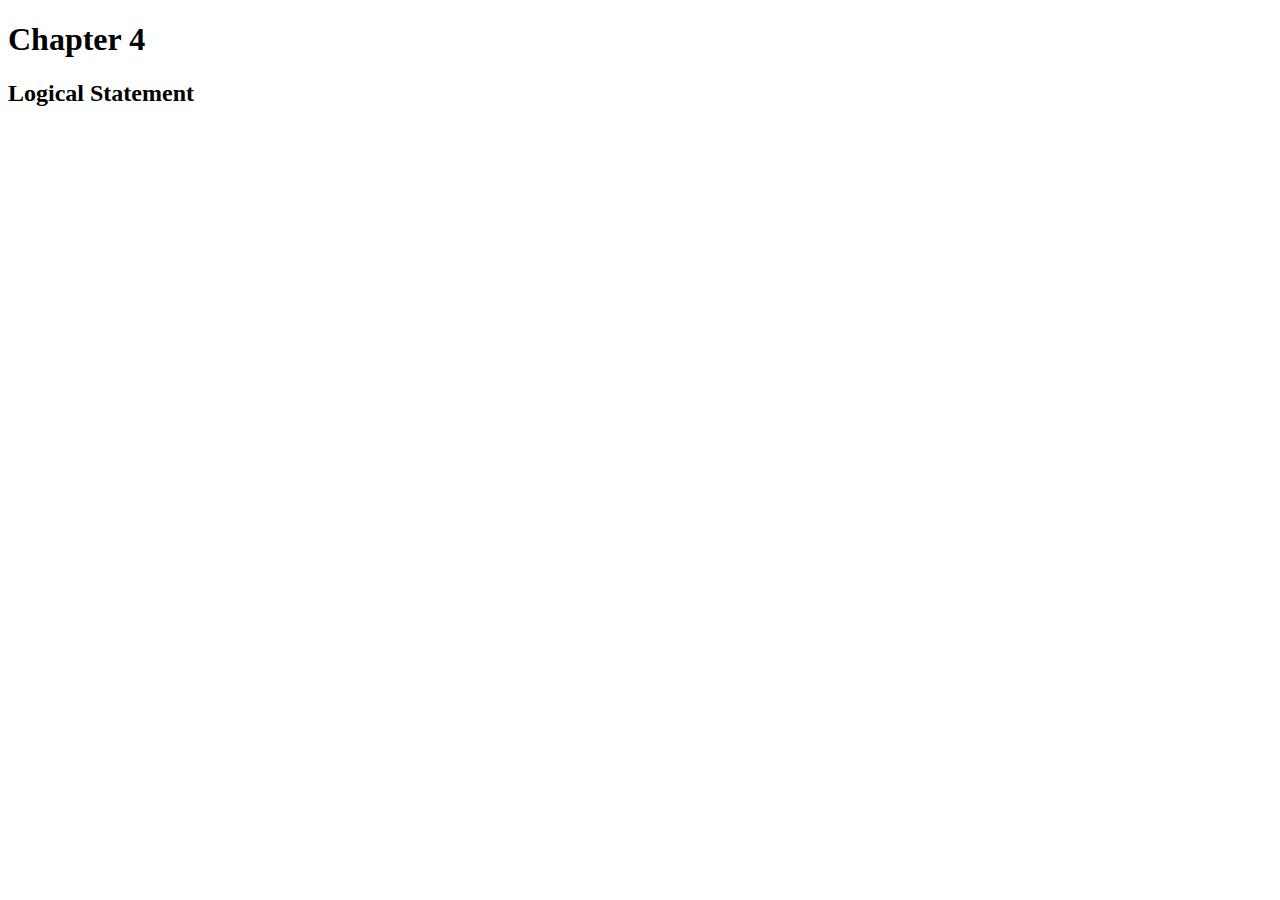
<file: Chapter4/index.html>
<!DOCTYPE html>
<html lang="en">
<head>
    <meta charset="UTF-8">
    <meta name="viewport" content="width=device-width, initial-scale=1.0">
    <script defer src="index.mjs"></script>
    <title>Document</title>
</head>
<body>
    <h1>Chapter 4</h1>
    <h2>Logical Statement</h2>
</body>
</html>
</file>
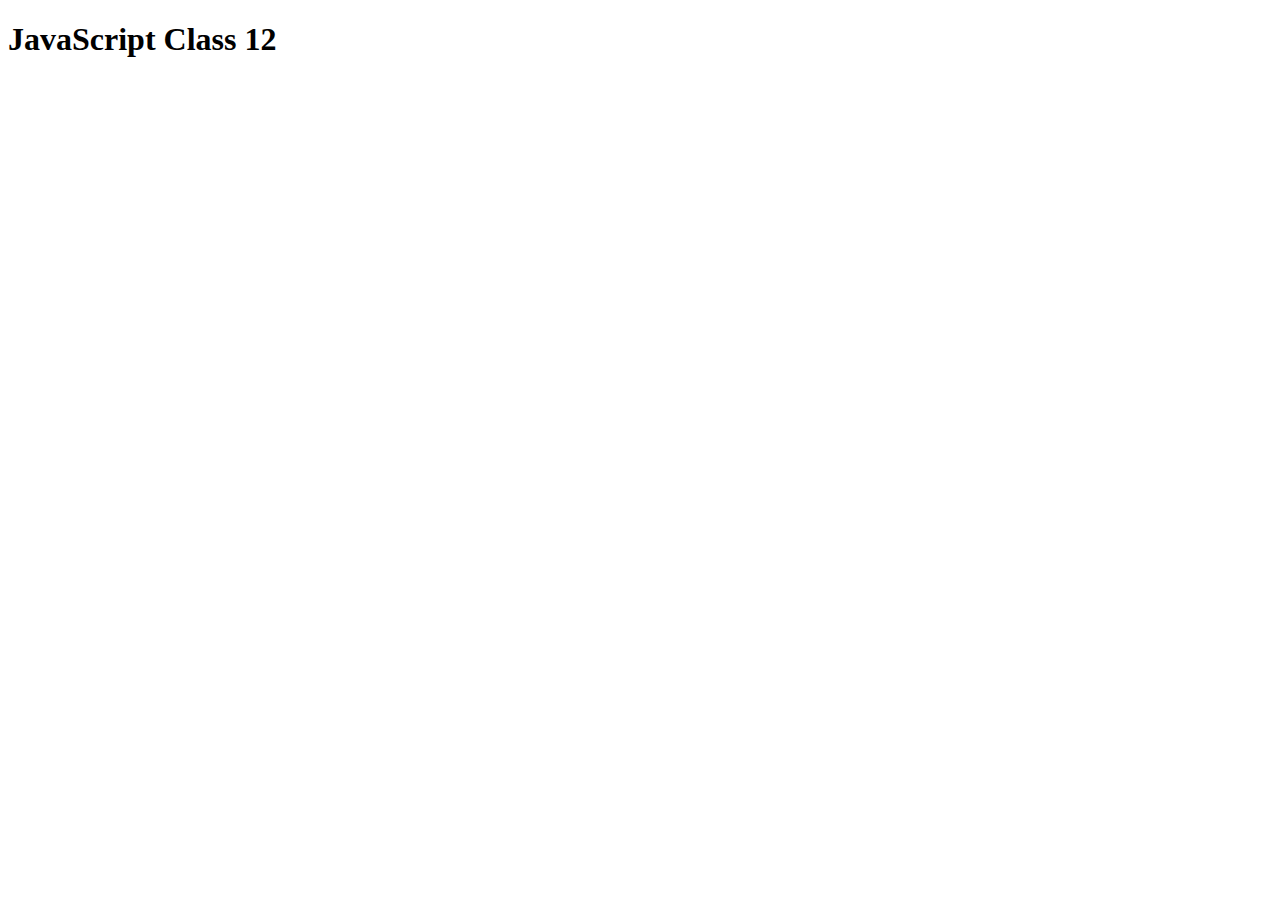
<file: Chapter5/index.html>
<!DOCTYPE html>
<html lang="en">
<head>
    <meta charset="UTF-8">
    <meta name="viewport" content="width=device-width, initial-scale=1.0">
    <title>Class12</title>
</head>
<body>
    <h1>JavaScript Class 12</h1>
    <script src="main.js"></script>
</body>
</html>
</file>
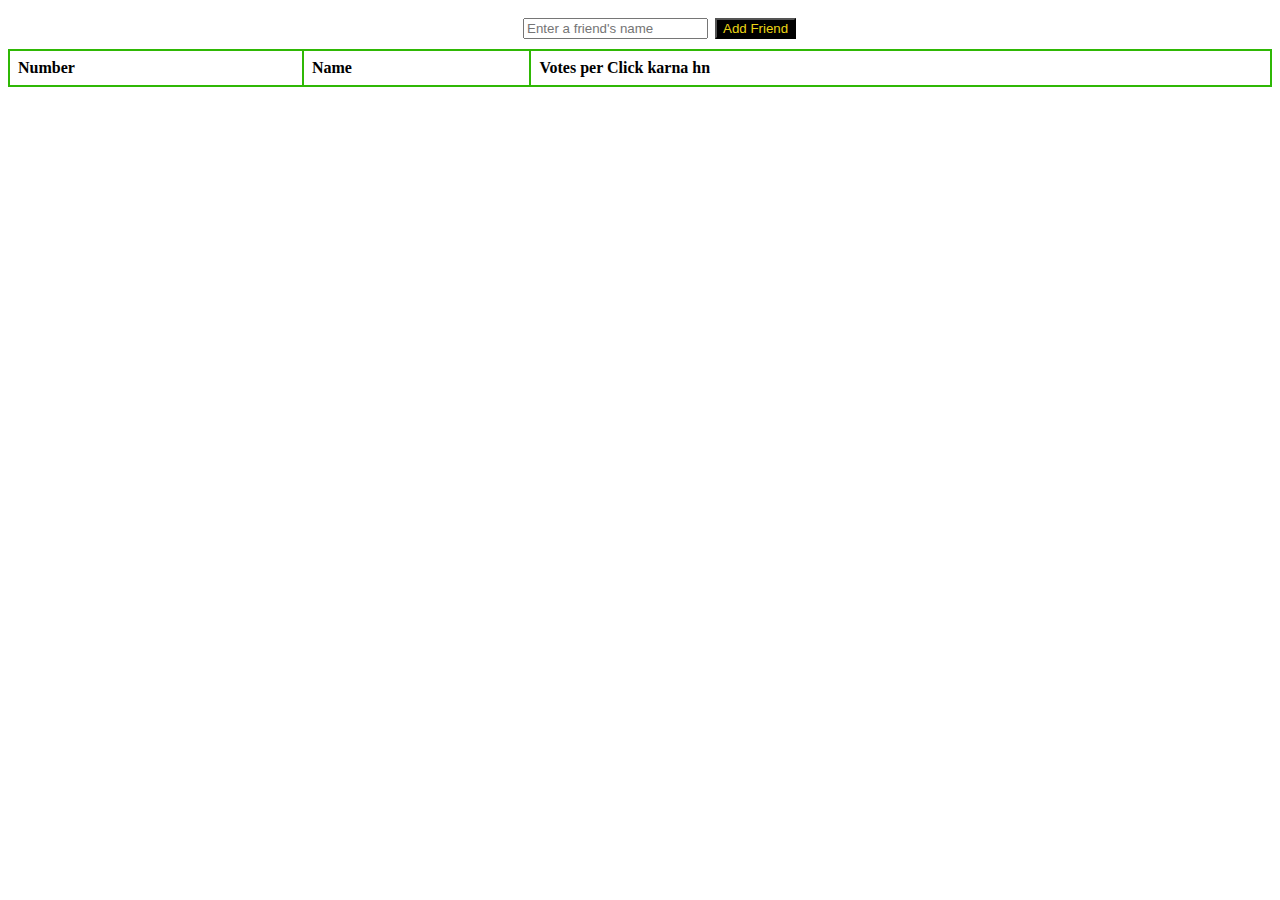
<file: Chapter9/index.html>
<!DOCTYPE html>
<html lang="en">

<head>
    <meta charset="UTF-8">
    <meta name="viewport" content="width=device-width, initial-scale=1.0">
    <link rel="stylesheet" href="style.css">
    <link rel="shortcut icon" href="" type="image/x-icon">
    <title>Dom</title>
</head>

<body>
    <!-- <script>
        function rainbowify(){
            let divs = document.getElementsByTagName("div");
            console.log(divs)
            for(let i = 0; i < divs.length; i++){
                divs[i].style.backgroundColor = divs[i].id
            }
        }
    </script> -->

    <!-- <style>
        div{
            height: 30px;
            width: 30px;
            background-color: rgb(168, 17, 17);
        }
    </style>
    <div id="red"></div>
    <div id="orange"></div>
    <div id="yellow"></div>
    <div id="green"></div>
    <div id="blue"></div>
    <div id="indigo"></div>
    <div id="violet"></div>
    <button onclick="rainbowify()">Make me a rainbow</button>
    <script>
        function disappear() {
            document.getElementById("shape").classList.add("hide");
        }
    </script>
    <style>
        .hide {
            display: none;
        }

        .square {
            height: 100px;
            width: 100px;
            background-color: yellow;
        }

        .square.blue {
            background-color: blue;
        }
        .hide {
            background-color: rgb(162, 0, 255);
        }
    </style>
    <div id="shape" class="square blue"></div>
<
    <button onclick="disappear()">Change!</button>
    <div id="shape" class="square"></div>
    <button onclick="changeAttr()">Change attributes...</button>
    <h1>DOM</h1>
    <h3>Document Object Model.</h3>
    <h2>What is the DOM?</h2>
    <p id="magic">DOM stands for Document Object Model. It is a programming interface that allows us to create, change,
        or remove
        elements from the document. We can also add events to these elements to make our page more dynamic.
        The DOM views an HTML document as a tree of nodes. A node represents an HTML element.
        Let's take a look at this HTML code to better understand the DOM tree structure. <br>
        Our document is called the root node and contains one child node which is the element. The element contains two
        children which are the and elements.
        Both the and elements have children of their own. Here is another way to visualize this tree of nodes.
    </p>
    <button id="one" onclick="rainbowify()">Don't click</button>
    <button id="b1" onclick="toggleDisplay()">Button1</button>
    <button id="b2" onclick="stop(this)">Button2</button>
    <table style="cursor: pointer;" id="html">
        <tbody>
            <tr></tr>
            <th></th>
        </tbody>
    </table>
    <div id="message"></div> -->
    <!-- <div id="square" style="width: 100px;height:100px;background-color:aqua"></div>
   
        <button onclick="addRandomNumber()">Add a Number</button> -->
        <!-- <h1>Friends List</h1>
    <input type="text" id="friendName" placeholder="Enter a friend's name">
    <button id="addFriend">Add Friend</button>
    <table id="friendTable">
        <thead>
            <tr>
                <th>Number</th>
                <th>Name</th>
                <th>Votes</th>
            </tr>
        </thead>
        <tbody id="friendList">
        </tbody>
    </table> -->
    <input type="text" style="margin: 10px -7px 10px 515px ;" id="friendNameInput" placeholder="Enter a friend's name">
    <button id="addFriendButton">Add Friend</button>
    <div id="outputArea">
        <table>
            <thead>
                <tr>
                    <th>Number</th>
                    <th>Name</th>
                    <th>Votes per Click karna hn</th>
                </tr>
            </thead>
            <tbody id="friendList">
            </tbody>
        </table>
    </div>
        <!-- <div class="btn">Click Me</div> -->
    <script src="main.js"></script>
</body>

</html>
</file>
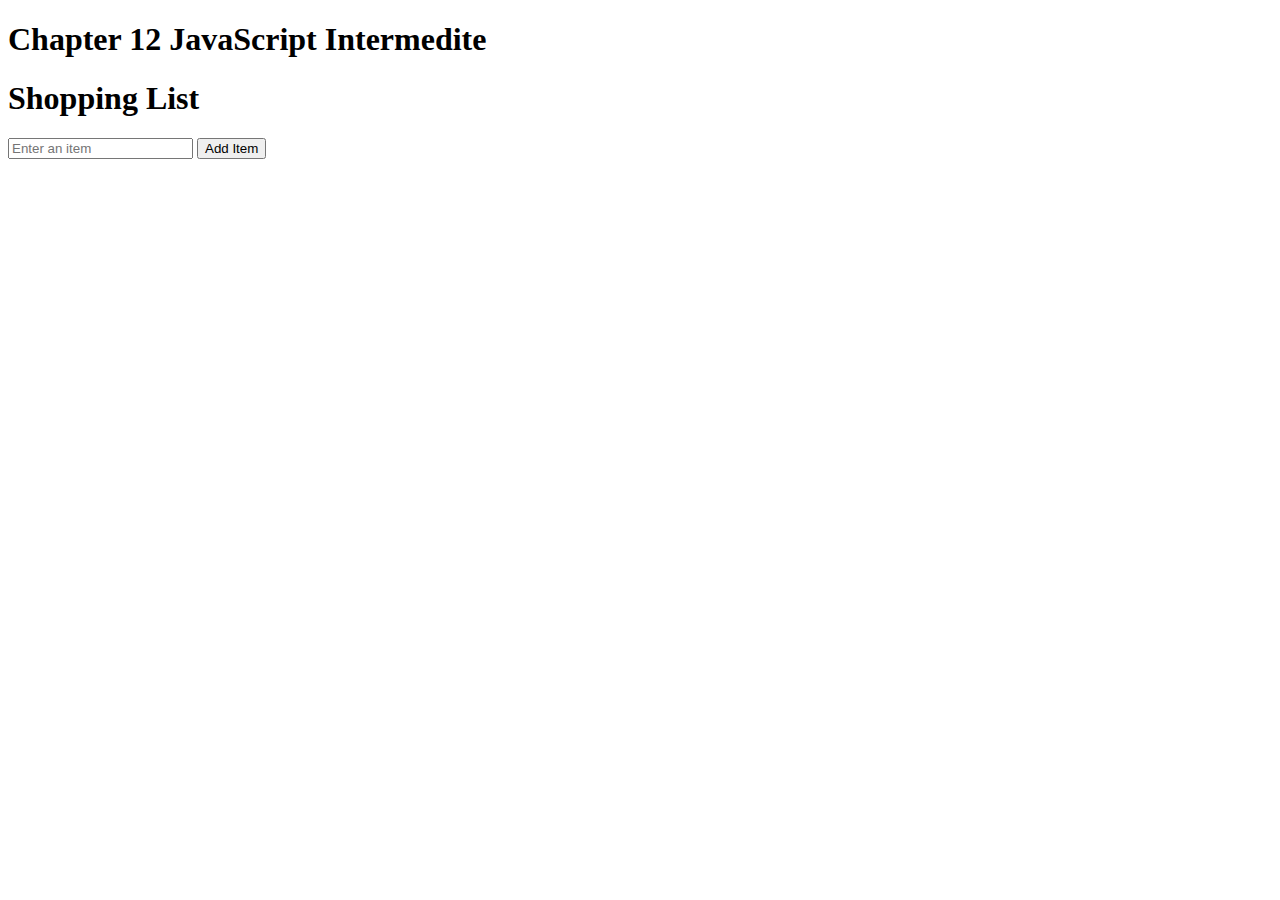
<file: IntermediateJavaScript/index.html>
<!DOCTYPE html>
<html lang="en">

<head>
    <meta charset="UTF-8">
    <meta name="viewport" content="width=device-width, initial-scale=1.0">
    <title>Complete JavaScript Course</title>
</head>
<body>
    <h1>Chapter 12 JavaScript Intermedite</h1>
    <h1>Shopping List</h1>

    <input type="text" id="itemInput" placeholder="Enter an item">
    <button id="addButton">Add Item</button>

    <ul id="itemList"></ul>
    <!-- <div id="output"> Complete JavaScript Course</div>
    Search for:
    <input id="sText" type="text">
    <br> Replace with:
    <input id="rText" type="text">
    <br>
    <button>Replace</button> -->
    <script src="main.js"></script>
</body>

</html>
</file>
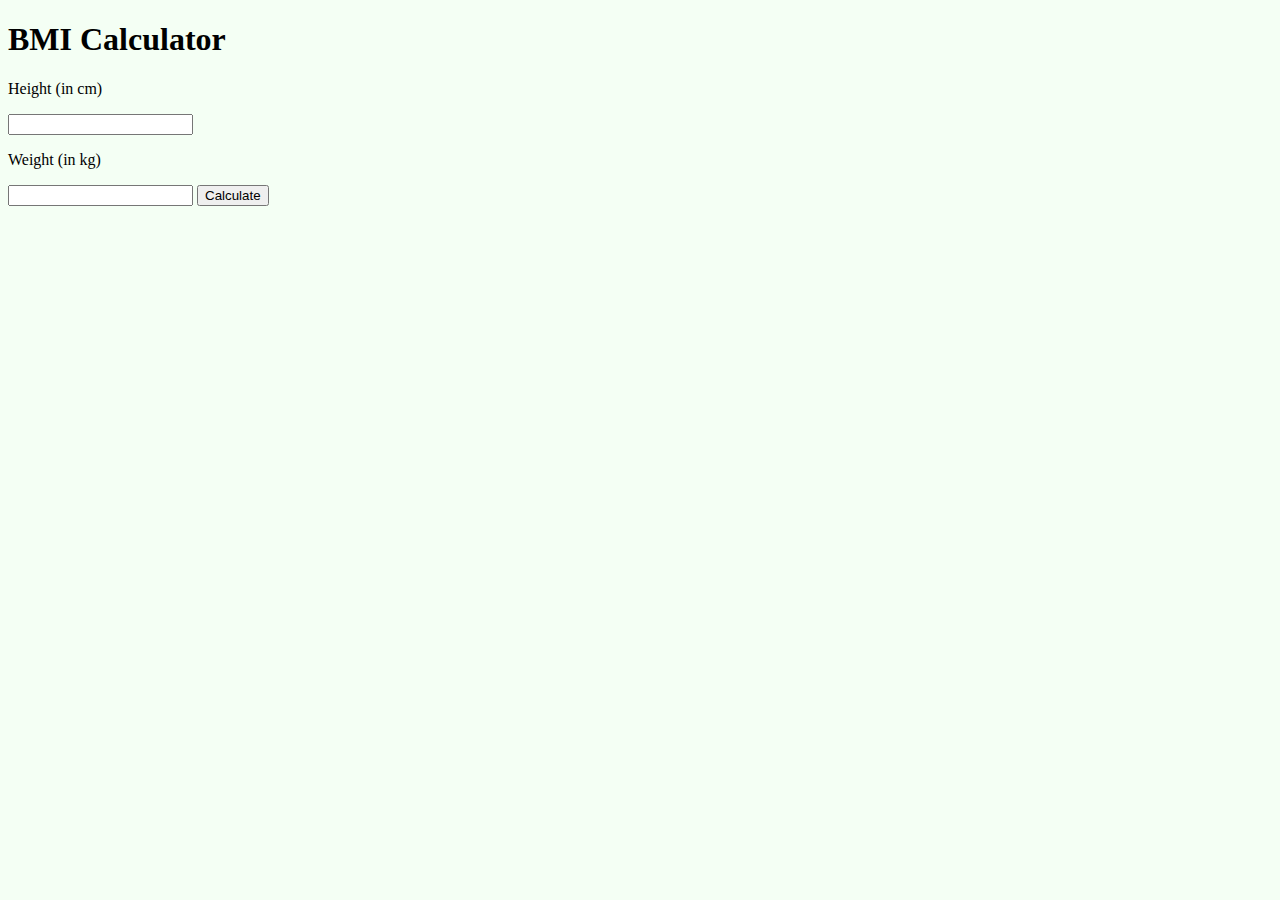
<file: pratiicw/index.html>
<!-- index.html file -->
<!DOCTYPE html>
<html lang="en">
	<head>
		<meta charset="UTF-8" />
		<meta name="viewport" content="width=device-width, initial-scale=1.0" />
		<script defer src="index.js"></script>
		<title>BMI Calculator</title>
	</head>
	<body style="background-color: rgb(244, 255, 244)">
		<div class="container">
			<h1>BMI Calculator</h1>

			<!-- Option for providing height
			and weight to the user-->
			<p>Height (in cm)</p>

			<input type="text" id="height" />

			<p>Weight (in kg)</p>

			<input type="text" id="weight" />

			<button id="btn">Calculate</button>

			<div id="result"></div>
		</div>
	</body>
</html>
</file>
<file: Chapter9/style.css>
/* div {
    height: 100px;
    width: 100px;
    background-color: yellow;
    }
    .circle {
    border-radius: 60%;
    } */

/* .btn{
        color: red;
        font-size: 190px;
        text-shadow: 5px 5px 0px rgb(143, 141, 141);
    } */

table {
  border-collapse: collapse;
  width: 100%;
}

th,
td {
  border: 2px solid #2fb805;
  text-align: left;
  padding: 8px;
}

tr:nth-child(even) {
  background-color: #f2f2f2;
}

#addFriendButton {
  margin: 10px;
  color: #ebd515;
  background-color: black;
}
</file>
